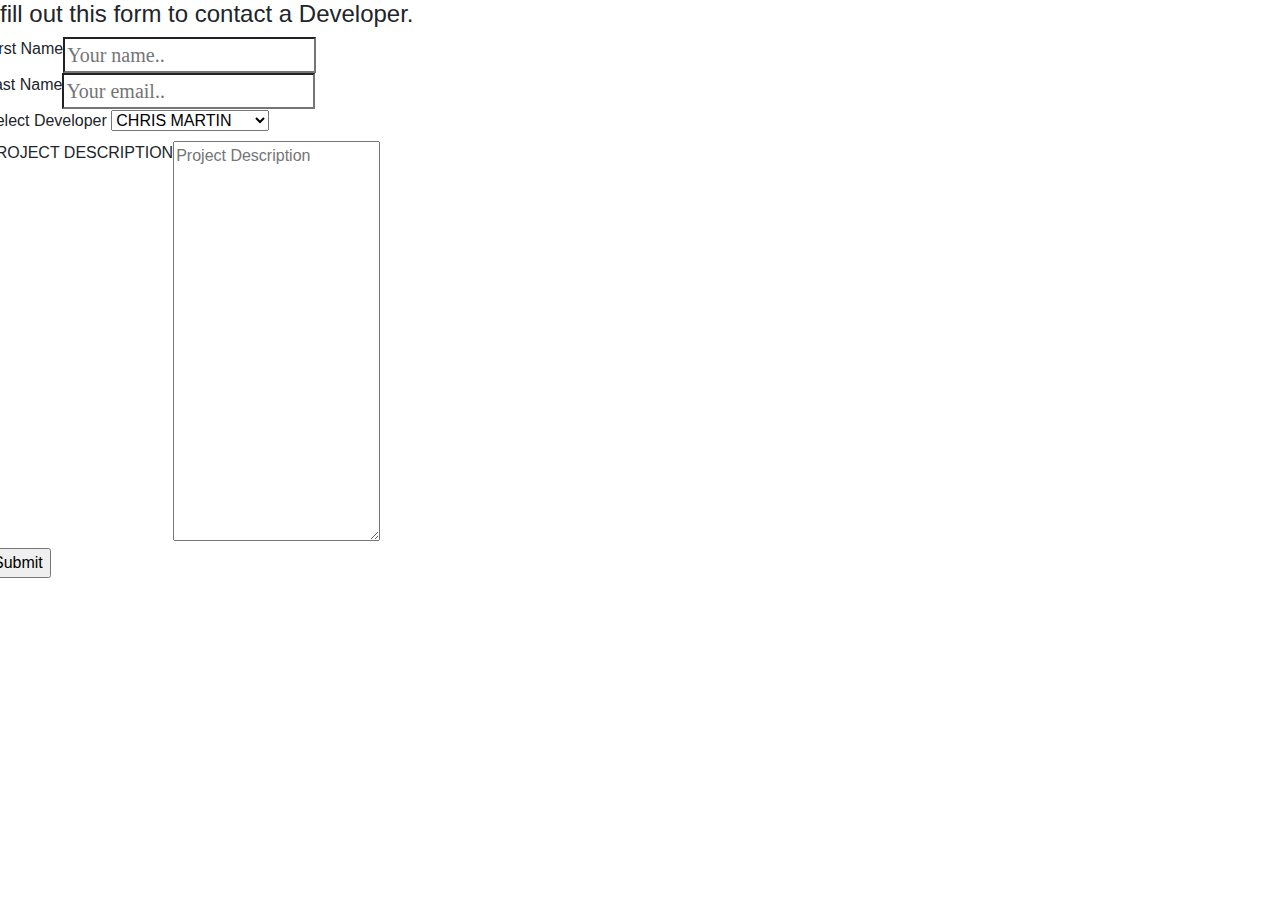
<file: developers.html>
<!DOCTYPE html>
<html lang="en">
<head>
  <meta charset="UTF-8">
  <meta http-equiv="X-UA-Compatible" content="IE=edge">
  <meta name="viewport" content="width=device-width, initial-scale=1.0">
  <link rel="stylesheet" href="https://maxcdn.bootstrapcdn.com/bootstrap/4.5.2/css/bootstrap.min.css">
  <link rel="stylesheet" href="css/styles.css">
  <script src="https://code.jquery.com/jquery-3.5.1.js"integrity="sha256-QWo7LDvxbWT2tbbQ97B53yJnYU3WhH/C8ycbRAkjPDc="
    crossorigin="anonymous"></script>
  <script src="js/scripts.js"></script>
  <title>developers</title>
</head>
<body>
<section id="fill">
  <h4>fill  out this form to contact a Developer.</h4>
  <div id="container">
    <form action="action_page.php">
      <div class="row">
        <div class="col-25">
          <label for="fname">First Name</label>
        </div>
        <div class="col-75">
          <input type="text" id="fname" name="firstname" placeholder="Your name..">
        </div>
      </div>
      <div class="row">
        <div class="col-25">
          <label for="email">Last Name</label>
        </div>
        <div class="col-75">
          <input type="text" id="email" name="email" placeholder="Your email..">
        </div>
      </div>
      <div class="row">
        <div class="col-25">
          <label for="Select Developer"> Select Developer </label>
          <select name="developer" id="developer"> 
            <option value="name">CHRIS MARTIN</option>
            <option value="name">PEARL WHITE</option>
            <option value="name">JENNIFER LEE</option>
            <option value="name">SAM SMITH</option>
            <option value="name">BLUE MAGIC</option>
            <option value="name">MERCY BLANK</option>
            <option value="name">WAYNE RICARDO</option>
            <option value="name">RIKI MARU</option>
            <option value="name">VICTORIA SIRI</option>
            <option value="name">OTHER</option>
          </select>
        </div>
      </div>
      <div class="row">
        <div class="col-25">
          <label for="subject">PROJECT DESCRIPTION</label>
        </div>
        <div class="col-75">
          <textarea id="subject" name="subject" placeholder="Project Description" style="height:400px"></textarea>
        </div>
      </div> 
      <div class="row">
        <input type="submit" value="Submit">
      </div>
    </form>
  </div>

</section> 
</body>
</html>
</file>
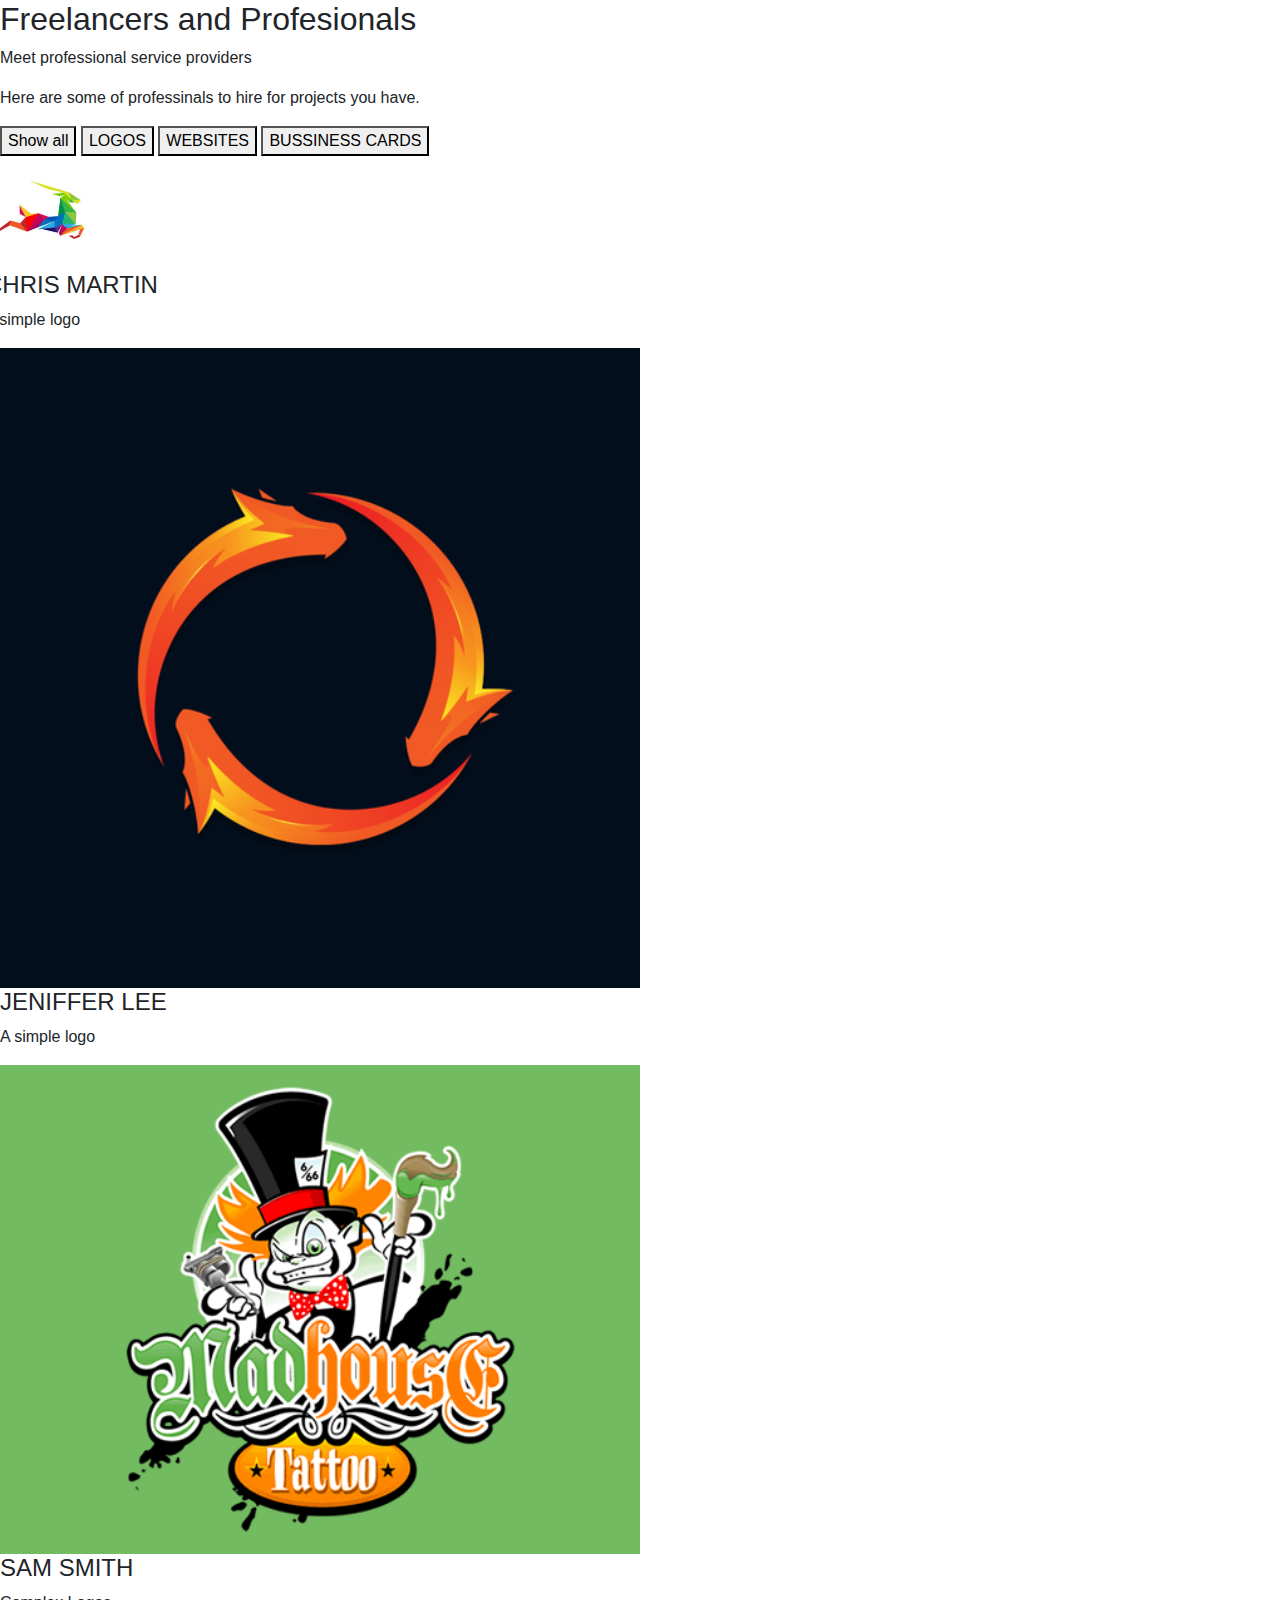
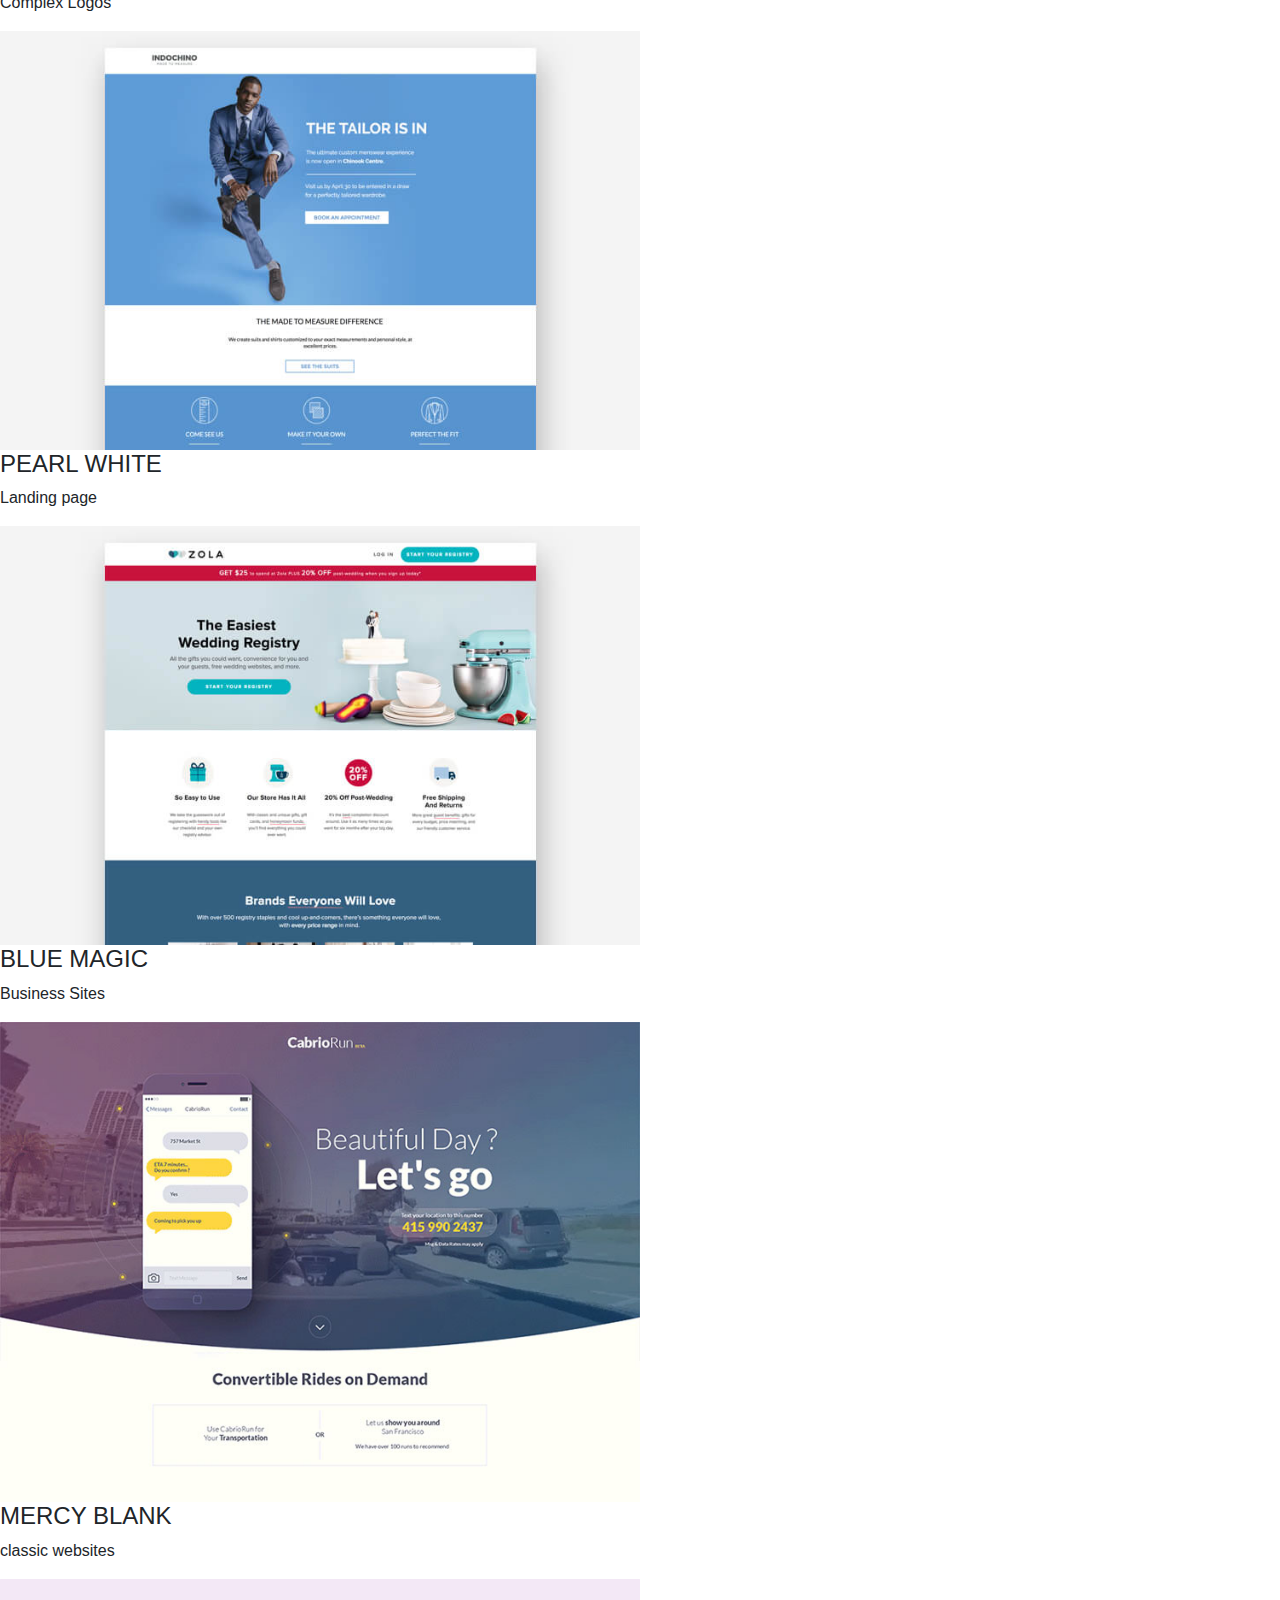
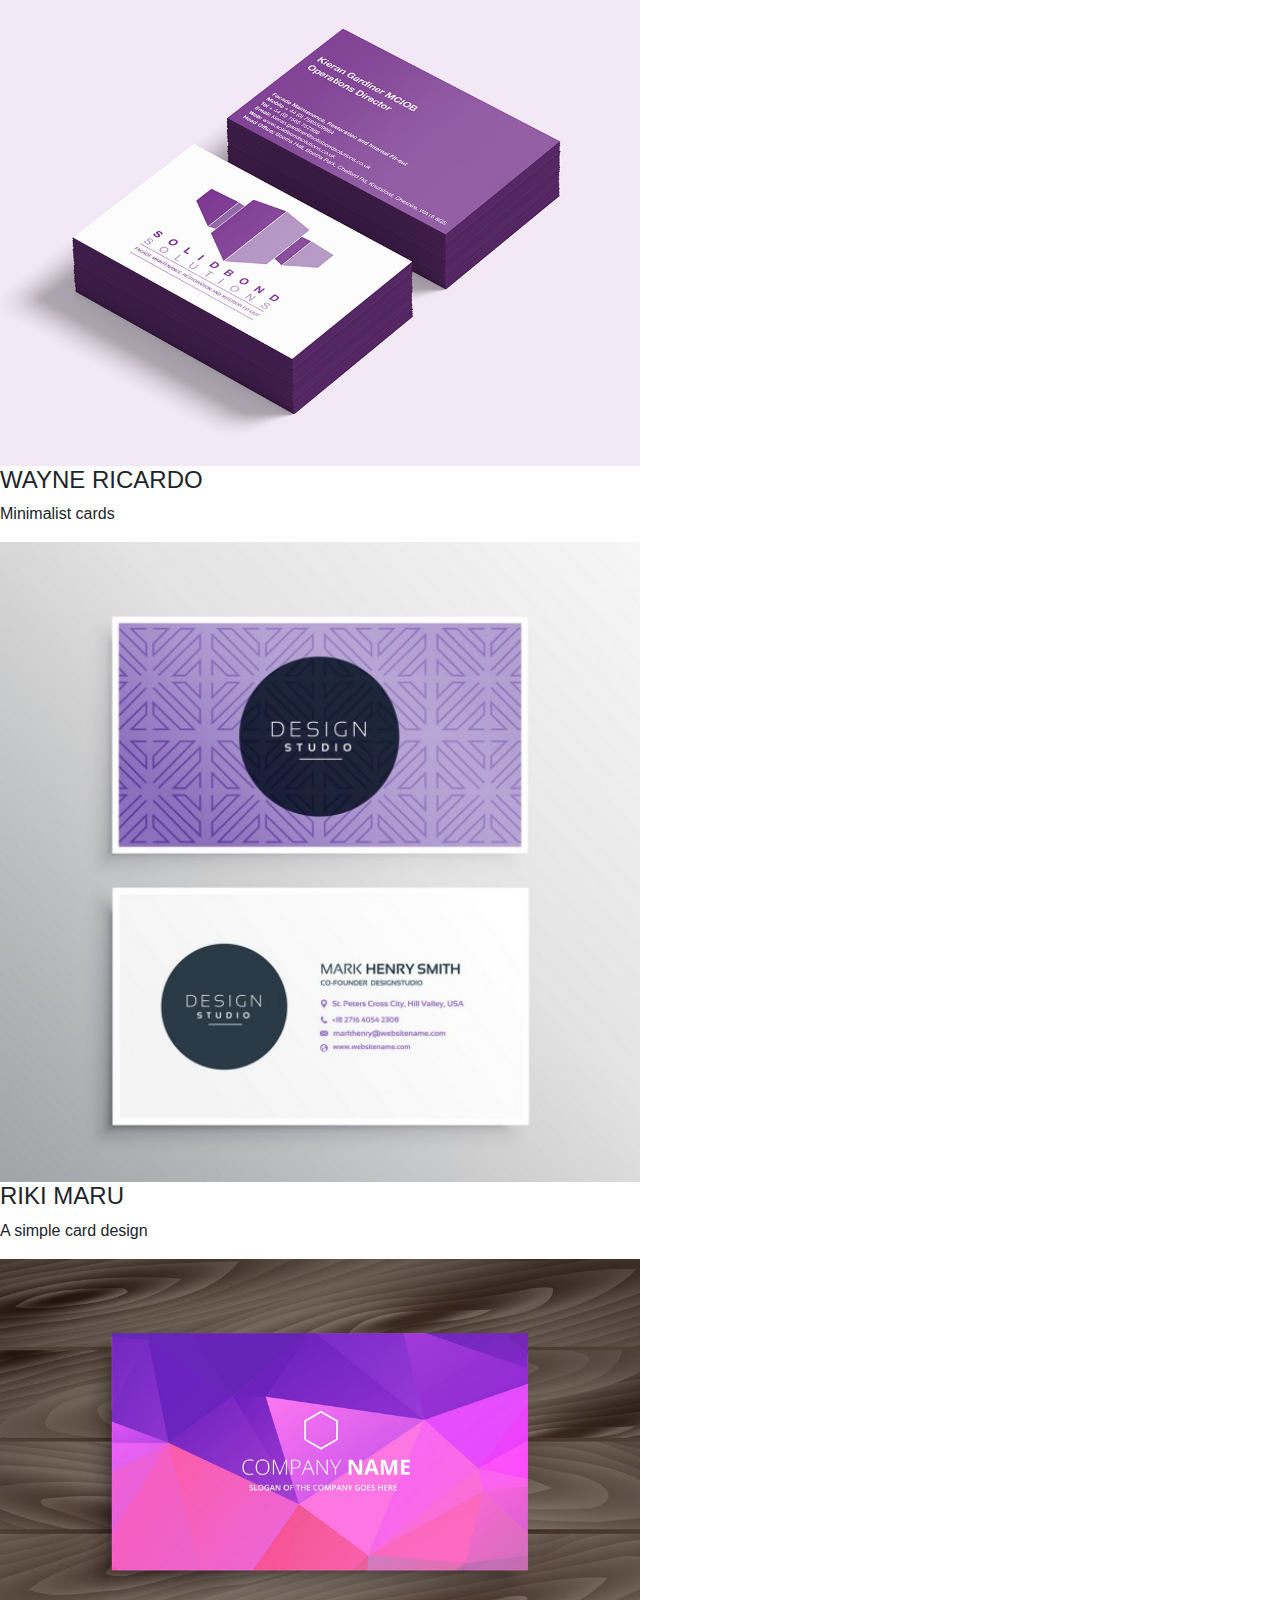
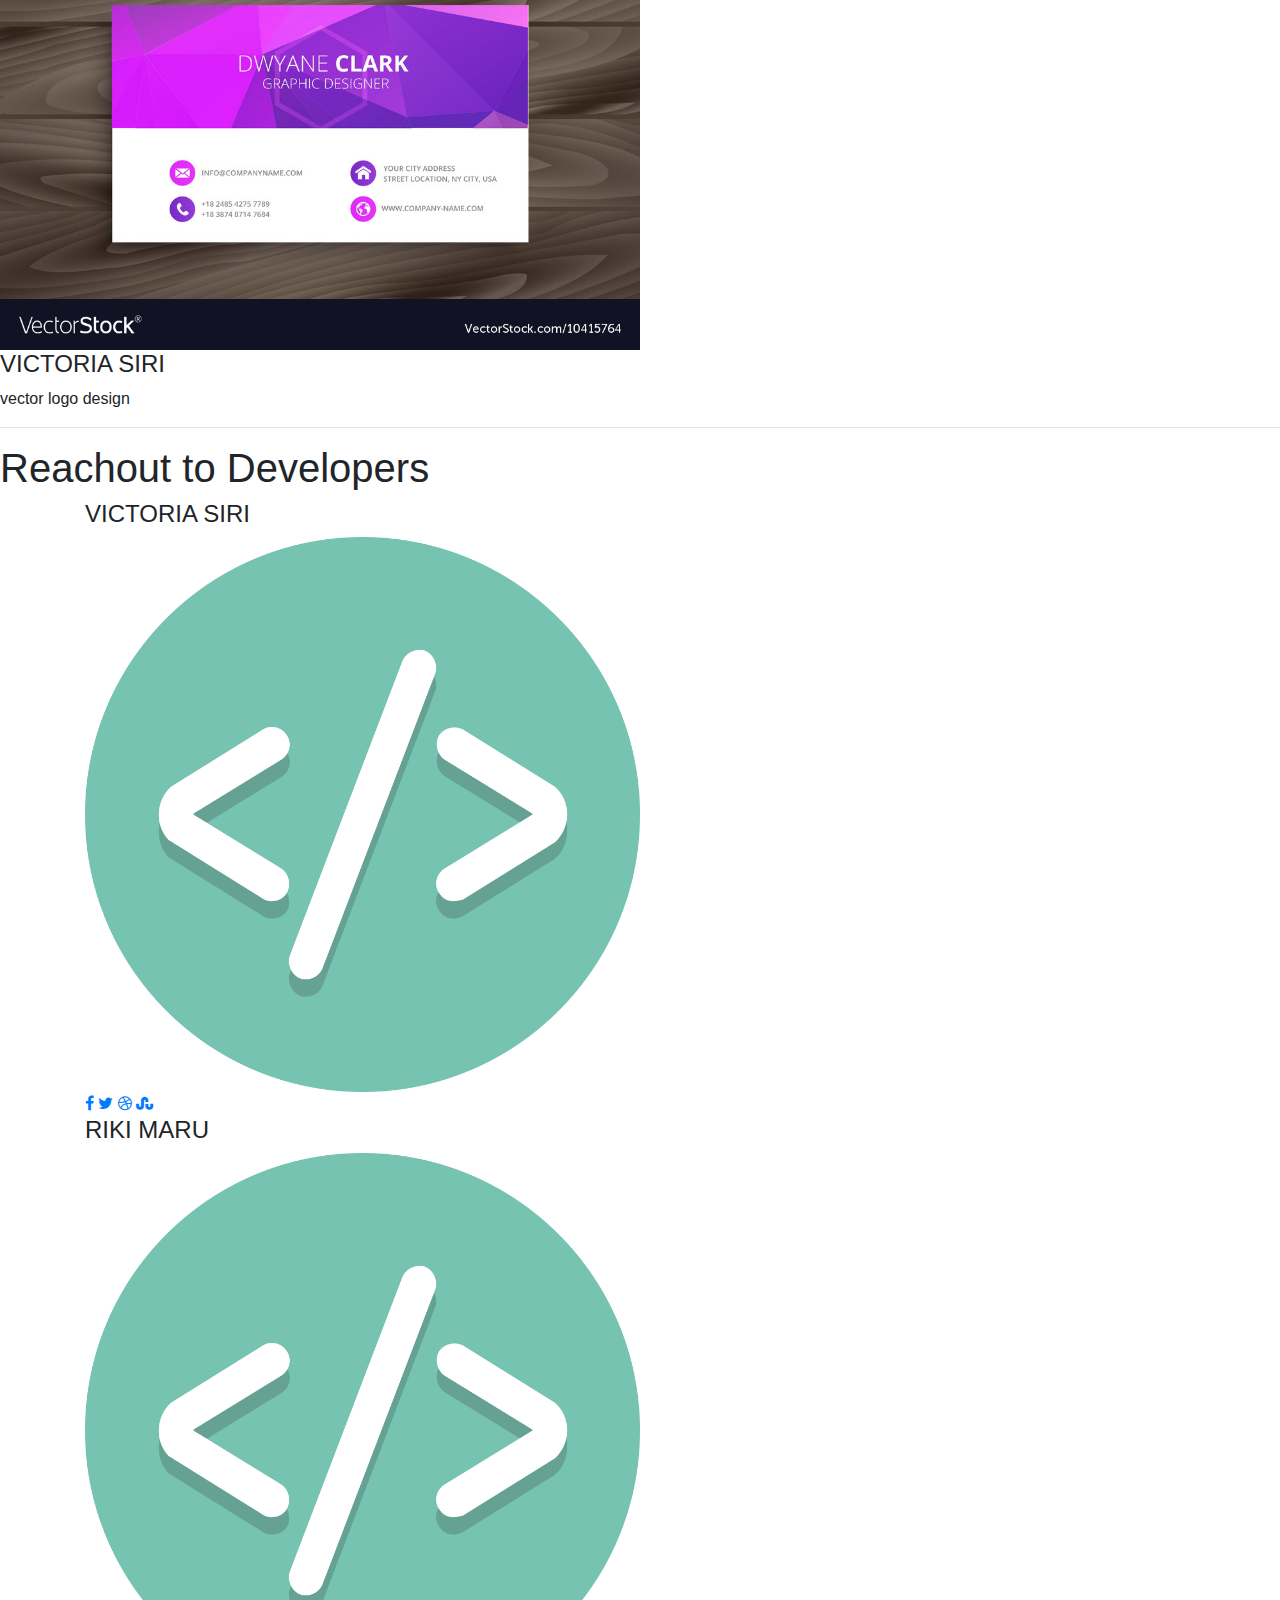
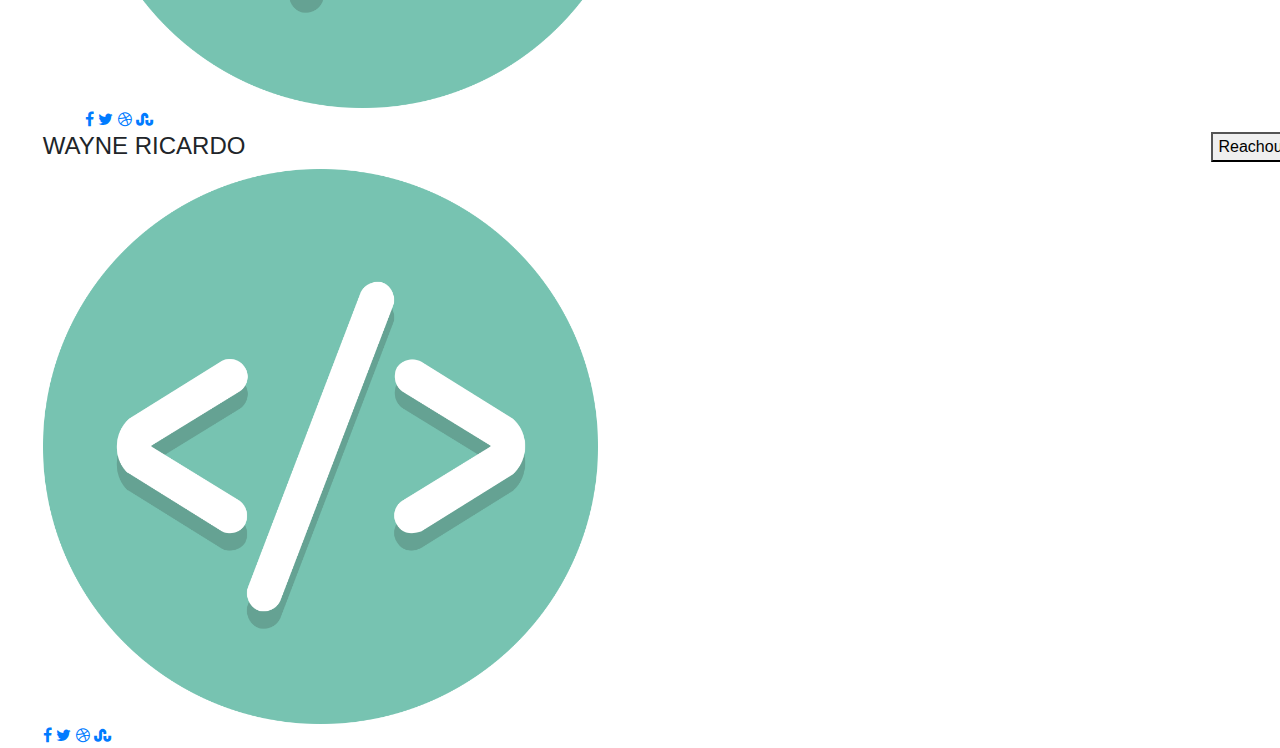
<file: freelance.html>
<!DOCTYPE html>
<html lang="en">
<head>
  <meta charset="UTF-8">
  <meta http-equiv="X-UA-Compatible" content="IE=edge">
  <meta name="viewport" content="width=device-width, initial-scale=1.0">
  <link rel="stylesheet" href="https://maxcdn.bootstrapcdn.com/bootstrap/4.5.2/css/bootstrap.min.css">
  <link rel="stylesheet" href="css/styles.css">
  <script src="https://code.jquery.com/jquery-3.5.1.js"integrity="sha256-QWo7LDvxbWT2tbbQ97B53yJnYU3WhH/C8ycbRAkjPDc="
    crossorigin="anonymous"></script>
  <script src="js/scripts.js"></script>
  <link rel="stylesheet" href="https://cdnjs.cloudflare.com/ajax/libs/font-awesome/4.7.0/css/font-awesome.min.css">
  <title>Freelance</title>
</head>
<body>

<section id="freelance">
  <h2>Freelancers and Profesionals</h2>
  <p> Meet professional service providers</p>
  <p> Here are some  of  professinals to hire for projects you have.</p>
</section>

    <div id="myBtnContainer">
        <button id="btn active" onclick="filterSelection('all')"> Show all</button>
        <button id="btn" onclick="filterSelection('logo')"> LOGOS</button>
        <button id="btn" onclick="filterSelection('websites')"> WEBSITES</button>
        <button id="btn" onclick="filterSelection('cards')"> BUSSINESS CARDS</button>
    </div>
  
  <div class="row">
    <div class="column logo">
      <div class="content">
        <img src="./logos/logo1.jpeg" alt="" style="width:50%">
        <h4>CHRIS MARTIN</h4>
        <p>A simple logo</p>
      </div>
    </div>
  </div>
        
    <div class="column logo">
      <div class="content">
        <img src="./logos/logo2.png" alt="" style="width:50%">
        <h4>JENIFFER LEE</h4>
        <p>A simple logo</p>
      </div>
    </div>
    <div class="column logo">
      <div class="content">
        <img src="./logos/logo3.png" alt="" style="width:50%">
        <h4> SAM  SMITH</h4>
        <p>Complex Logos</p>
      </div>
    </div>
  
    <div class="column websites">
      <div class="content">
        <img src="./web/web1.jpg" alt="" style="width:50%">
        <h4> PEARL WHITE</h4>
        <p>Landing page </p>
      </div>
    </div>
    <div class="column websites">
      <div class="content">
        <img src="./web/web2.jpg" alt="" style="width:50%">
        <h4> BLUE MAGIC</h4>
        <p>Business Sites</p>
      </div>
    </div>
    <div class="column websites">
      <div class="content">
        <img src="./web/web3.jpg" alt="" style="width:50%">
        <h4> MERCY BLANK</h4>
        <p>classic websites</p>
      </div>
    </div>
  
    <div class="column cards">
      <div class="content">
        <img src="./card/card 2.jpg" alt="" style="width:50%">
         <h4> WAYNE RICARDO</h4>
        <p>Minimalist cards</p>
      </div>
    </div>
    <div class="column cards">
      <div class="content">
        <img src="./card/card3.jpg" alt="" style="width:50%">
        <h4>RIKI MARU</h4>
        <p>A simple card design</p>
      </div>
    </div>
    <div class="column cards">
      <div class="content">
        <img src="./card/card4.jpg" alt="" style="width:50%">
        <h4> VICTORIA SIRI</h4>
        <p>vector logo design</p>
      </div>
    </div>
  </div>
<hr>
<section id="reach">
      <h1> Reachout to Developers</h1>
<div class="row">
    <div class="container">
      <h4> VICTORIA SIRI</h4>
      <img src="./images/developer.png" alt="Avatar" class="image"   style="width:50%">
      <div class="overlay">
      <a href="#" class="fa" title="User Profile">
        <a href="#" class="fa fa-facebook"></a>
        <a href="#" class="fa fa-twitter"></a> 
        <a href="#" class="fa fa-dribbble"></a>
        <a href="#" class="fa fa-stumbleupon"></a>
      </a>
      </div>
    </div>

    <div class="container">
      <h4>RIKI MARU</h4>
      <img src="./images/developer.png" alt="Avatar" class="image"  style="width:50%">
      <div class="overlay">
      <a href="#" class="fa" title="User Profile">
        <a href="#" class="fa fa-facebook"></a>
        <a href="#" class="fa fa-twitter"></a> 
        <a href="#" class="fa fa-dribbble"></a>
        <a href="#" class="fa fa-stumbleupon"></a>
      </a>
      </div>
    </div>

    <div class="container">
      <h4> WAYNE RICARDO</h4>
      <img src="./images/developer.png" alt="Avatar" class="image"   style="width:50%">
      <div class="overlay">
      <a href="#" class="fa" title="User Profile">
        <a href="#" class="fa fa-facebook"></a>
        <a href="#" class="fa fa-twitter"></a> 
        <a href="#" class="fa fa-dribbble"></a>
        <a href="#" class="fa fa-stumbleupon"></a>
      </a>
      </div>
    </div>
    <a href="/developers.html">  <button>Reachout</button></a>

</section> 
</body>
</html>
</file>
<file: css/styles.css>
@import url('https://fonts.googleapis.com/css2?family=Lemon&display=swap');
@import url('https://fonts.googleapis.com/css2?family=Fredoka+One&display=swap');
@import url('https://fonts.googleapis.com/css2?family=Abril+Fatface&family=Fredoka+One&display=swap');
@import url('https://fonts.googleapis.com/css2?family=Kanit&display=swap');
/*--------------------------------------------------------------
# Top-nav bar
--------------------------------------------------------------*/

.navbar-brand {
    font-family: 'Lemon', cursive;
    font-size: 42px;
}

#logo-color {
    color: orange;
}

#sign-in:hover {
    color: rgb(105, 173, 2);
}

#menu-icon {
    font-family: 'Lemon', cursive;
    font-size: 42px;
    border: none;
    color: black;
}


/*--------------------------------------------------------------
# side-nav-bar
--------------------------------------------------------------*/

#header {
    position: fixed;
    top: 0;
    left: 0;
    bottom: 0;
    width: 300px;
    transition: all ease-in-out 0.5s;
    z-index: 9997;
    transition: all 0.5s;
    padding: 0.15px;
    background-color: #040b14;
    overflow-y: auto;
    display: none;
}

#header .profile img {
    margin: 15px auto;
    display: block;
    width: 120px;
    border: 8px solid #2c2f3f;
}

header .profile h1 {
    font-size: 24px;
    margin: 0;
    padding: 0;
    font-weight: 600;
    text-emphasis: center;
    text-align-last: center;
    font-family: "Poppins", sans-serif;
}

#header .profile h1 a,
#header .profile h1 a:hover {
    color: #fff;
    text-decoration: none;
}

#header .profile .social-links a {
    font-size: 18px;
    display: inline-block;
    background: #212431;
    color: #fff;
    line-height: 1;
    padding: 8px 0;
    margin-right: 4px;
    border-radius: 50%;
    text-align: center;
    width: 36px;
    height: 36px;
    transition: 0.3s;
}

#header .profile .social-links a:hover {
    background: orange;
    color: #fff;
    text-decoration: none;
}

header #close-nav {
    top: 0;
    float: right;
    font-size: 30px;
    color: white;
    padding: 8px;
    background-color: #212431;
    border-radius: 50%;
    transition: 0.3s;
}


/*--------------------------------------------------------------
# Navigation Menu
--------------------------------------------------------------*/

.nav-menu {
    padding-top: 30px;
}

.nav-menu * {
    padding: 0;
    margin: 0;
    list-style-type: none;
}

.nav-menu>ul>li {
    position: relative;
    white-space: nowrap;
}

.nav-menu a {
    display: flex;
    align-items: center;
    color: #a8a9b4;
    padding: 12px 15px;
    margin-bottom: 8px;
    transition: 0.3s;
    font-size: 15px;
}

.nav-menu a i {
    font-size: 24px;
    padding-right: 8px;
    color: #6f7180;
}

.nav-menu a:hover,
.nav-menu .active>a,
.nav-menu li:hover>a {
    text-decoration: none;
    color: #fff;
}

.nav-menu a:hover i,
.nav-menu .active>a i,
.nav-menu li:hover>a i {
    color: orange;
}


/*Contact-Section*/

.contact {
    background-image: url('../images/coder.jpg');
    background-position: center center;
    background-size: cover;
    background-repeat: no-repeat;
    color: white;
    /* text-align: center; */
}

.title {
    padding: 6px;
}

.contact h2 {
    text-align: center;
    margin-top: 30px;
    padding-top: 40px;
    padding-bottom: 20px;
    font-family: 'Gabriela', serif;
}

input[type=text],
input[type=email],
#comment {
    background: transparent;
    color: white;
    font-size: 20px;
    font-family: 'Copse', serif;
}

.form-control::-webkit-input-placeholder {
    color: white;
}

#MERGE1 {
    width: 30%;
    margin-left: 18%;
    margin-right: 30px;
}

#MERGE0 {
    width: 30%;
}

#comment {
    margin-left: 20%;
    width: 60%;
}

#form34A button {
    margin-left: 20%;
}


/*footer-section*/

#footer * {
    padding: 0;
    margin: 0;
    list-style: none;
}

#footer ul {
    display: flex;
    text-align: center;
    justify-content: center;
    align-items: center;
    min-height: 40vh;
}

#footer ul li {
    position: relative;
    width: 90px;
    height: 90px;
    margin: 0 20px;
    border: 3px solid;
    border-radius: 50%;
    box-sizing: border-box;
    cursor: pointer;
    transition: .5s;
}

#footer ul li .fab {
    font-size: 35px;
    position: absolute;
    top: 50%;
    left: 50%;
    transform: translate(-50%, -50%);
    transition: .5s;
}

#footer ul li:nth-child(1) {
    border-color: #3b5998;
}

#footer ul li:nth-child(1) .fab {
    color: #3b5998;
}

#footer ul li:nth-child(2) {
    border-color: #38A1F3;
}

#footer ul li:nth-child(2) .fab {
    color: #38A1F3;
}

#footer ul li:nth-child(3) {
    border-color: #FF0000;
}

#footer ul li:nth-child(3) .fab {
    color: #FF0000;
}

#footer ul li:nth-child(4) {
    border-color: #d72888;
}

#footer ul li:nth-child(4) .fab {
    color: #d72888;
}

#footer ul li:nth-child(5) {
    border-color: grey;
}

#footer ul li:nth-child(5) .fab {
    color: grey;
}


/*hover effect*/

#footer ul li:hover:nth-child(1) {
    background: #3b5998;
}

#footer ul li:hover:nth-child(2) {
    background: #38A1F3;
}

#footer ul li:hover:nth-child(3) {
    background: #FF0000;
}

#footer ul li:hover:nth-child(4) {
    background: #d72888;
}

#footer ul li:hover:nth-child(5) {
    background: grey;
}

#footer ul li .fab:nth-child(1) {
    left: 50%;
    opacity: 2;
}

#footer ul li:hover .fab:nth-child(1) {
    left: 50%;
    opacity: 1;
    color: white;
}


/*--------------------------------------------------------------
# Home Section
--------------------------------------------------------------*/

div#home {
    text-align: left;
    height: 600px;
    width: auto;
    padding-top: 35px;
    padding-left: 150px;
    background-size: cover;
    margin-bottom: 70px;
}

div h1 {
    font-family: 'Fredoka One', cursive;
}

div h1 span#freelance {
    color: orange;
    font-size: 35px;
}

div #popular-title {
    float: right;
    margin-bottom: 20px;
    font-family: 'Abril Fatface', cursive;
    font-family: 'Fredoka One', cursive;
}

.popular ul {
    list-style-type: none;
}

.popular ul li {
    float: left;
    margin: 8px;
    border: 2px solid rgb(62, 196, 58);
    border: 2px solid orange;
    border-radius: 60px;
    padding: 2px;
}

.popular ul li:hover {
    background-color: orange;
    color: black;
}

#about-us {
    background-color: rgb(245, 208, 140);
    margin-top: 70px;
}

#about-us-item div strong {
    font-size: 20px;
}

#about-us-item {
    margin-top: 30px;
}

#about-us .row {
    padding: 40px;
}


/*Media queries*/

@media (max-width: 500px) {
    .popular ul li {
        color: white;
    }
}
/*--------------------------------------------------------------
# Post a job Section
--------------------------------------------------------------*/
h2#post-job{
  text-align: center;
  margin-top: 30px;
  padding-top: 40px;
  padding-bottom: 20px;
  font-family: 'Gabriela', serif;
  background-color: orange;
}
#form-error{
  color: red;
  font-family: 'Kanit', sans-serif;
  display: none;
}
#post-job-section{
  background-image: url(../images/form-background.jpg);
}
#col-form{
  background-color: rgba(255, 145, 0, 0.486);
  float: right;
}
#post-job-section div.row{
  display: none;
}
button#close-form{
  margin-top: 700px;
}
</file>
